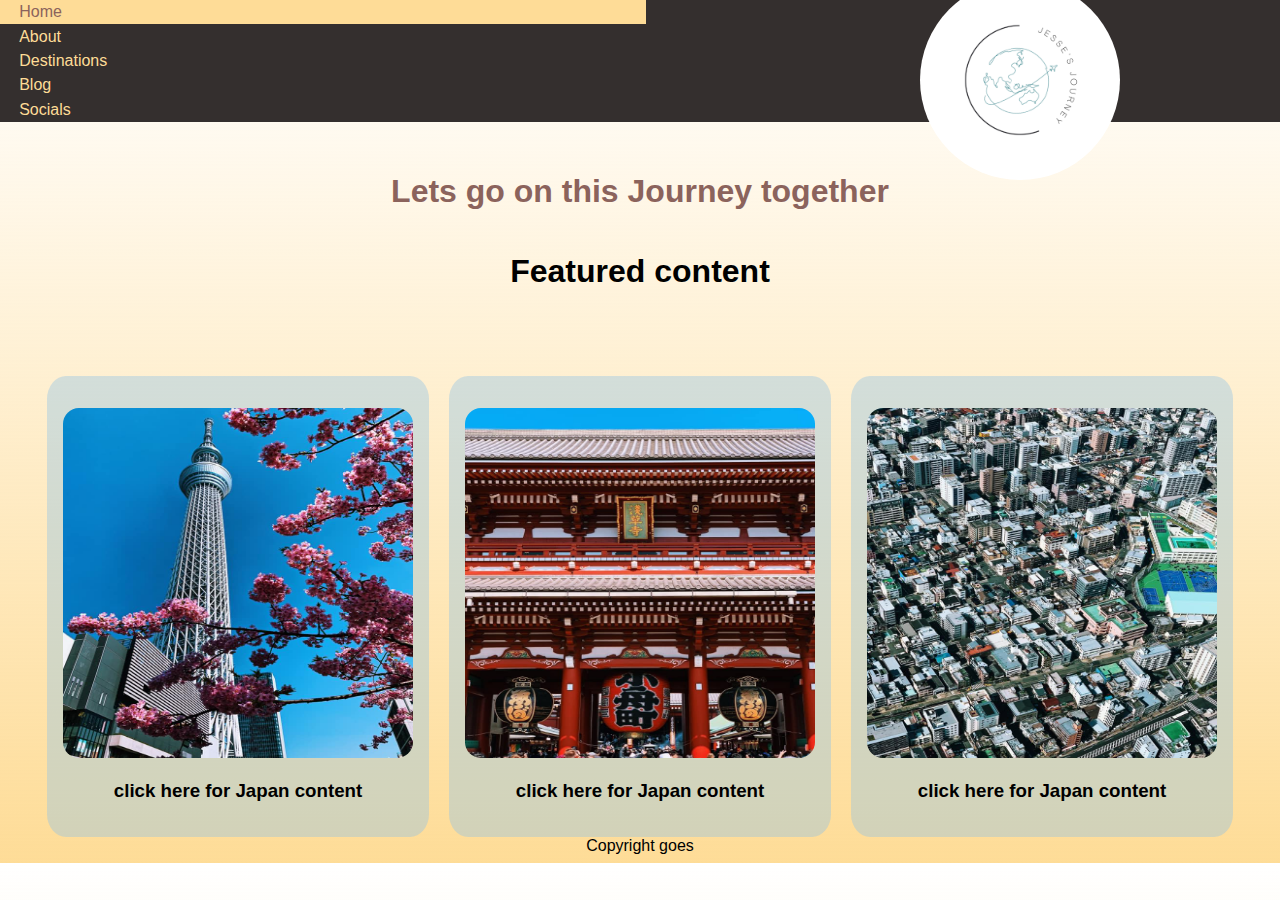
<file: index.html>
<!-- This is a html document of my project Jesse's Journey - a Travel Website -->
<!DOCTYPE html>
<html lang="en">
<head>
    <meta charset="UTF-8" />
    <meta name="viewport" content="width=device-width, initial-scale=1.0">
    <title>Jesse's Journey</title>
    <link rel="stylesheet" href="../CSS/style.css">
</head>
<body> 
<header>
  <div class="logo img">
    <p><a href="../index.html"></a>
    <img
      src="./images/Jesses Journey.png"
      alt="jesse journey logo" width="200px" height="200px">
    </a></p>
  </div>

    <h1>Lets go on this Journey together</h1>
    
    <nav>
      <a href="./index.html">Home</a>
      <a href="./Pages/about.html">About</a>
      <a href="./Pages/destinations.html">Destinations</a>
      <a href="./Pages/blog.html">Blog</a>
      <a href="./Pages/socials.html">Socials</a>
    </nav>
  </header>

  <h1>Featured content</h1>
  <main>
    <section class="Destinations">
    <p><a href="./Pages/destinations.html">
      <img src="./images/Tokyo_Skytree.jpg"
        atl="Skytree in Tokyo with cheery blossoms"
        width="150px" height="200px"></a></p>
      <h3>click here for Japan content</h3>
    </section>
    <section class="Destinations">
      <p><a href="./Pages/destinations.html">
        <img src="./images/Shrine.jpg"
          atl="Shrine in Tokyo"
          width="150px" height="200px"></a></p>
        <h3>click here for Japan content</h3>
      </section>
      <section class="Destinations">
        <p><a href="./Pages/destinations.html">
          <img src="./images/Bird Eye View.jpg"
            atl="Skytree in Tokyo with cheery blossoms"
            width="150px" height="200px"></a></p>
          <h3>click here for Japan content</h3>
        </section>
    

  </main>

    <footer>Copyright goes

    </footer>
  </body>
</html>
</file>
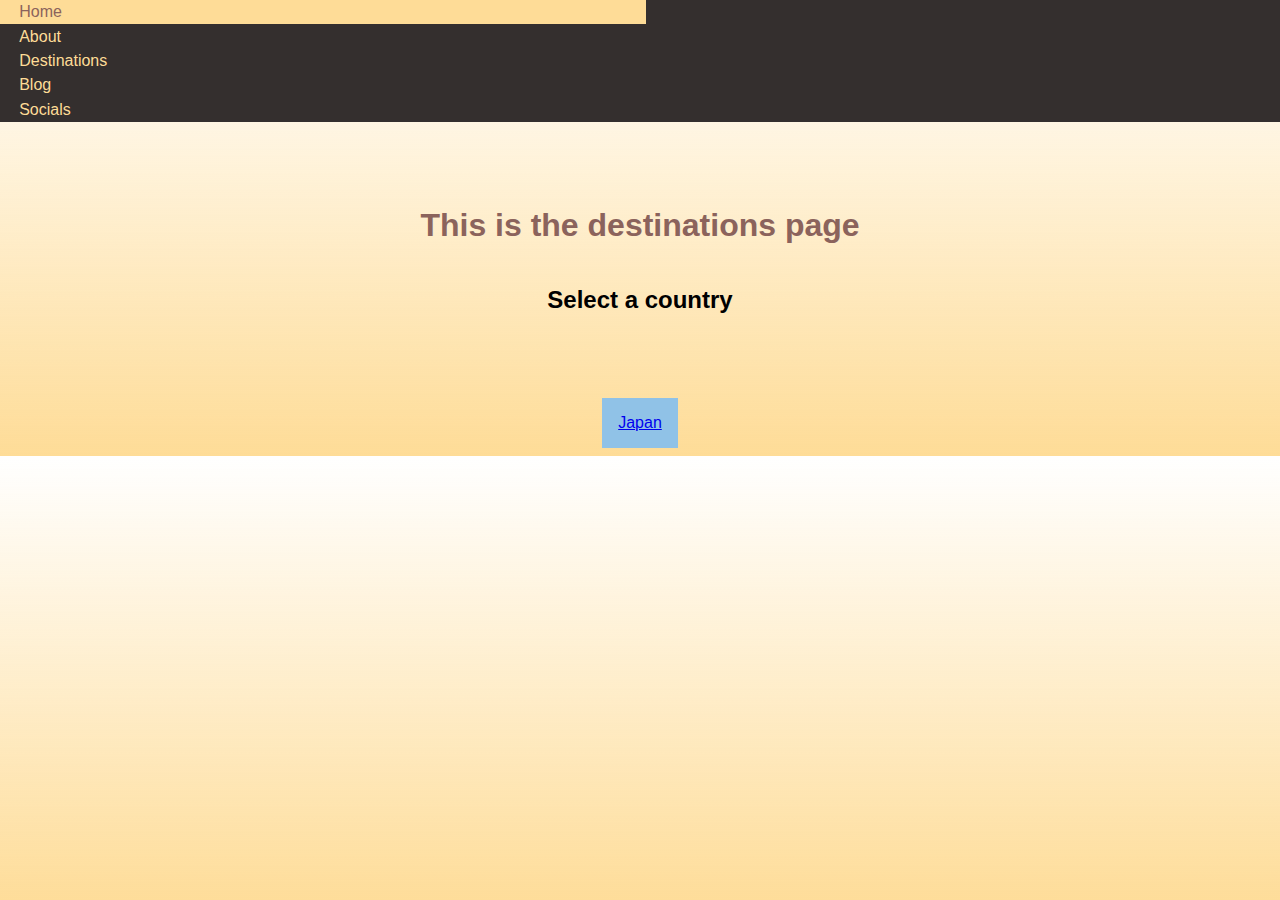
<file: Pages/destinations.html>
<!DOCTYPE html>
<html lang="en">
<head>
    <meta charset="UTF-8">
    <meta name="viewport" content="width=device-width, initial-scale=1.0">
    <title>Jesse's Journey</title>
    <link rel="stylesheet" href="../CSS/style.css">
</head>
<body>
    <header>
        <a href="../index.html">
            <div class="logo">
                <p>Jesse's Journey</p>
            </div>
        </a>
    <h1>This is the destinations page</h1>
    <nav>
        <a href="../index.html">Home</a>
        <a href="./about.html">About</a>
        <a href="./destinations.html">Destinations</a>
        <a href="./blog.html">Blog</a>
        <a href="./socials.html">Socials</a>
    </nav>
    </header>
    <h2>Select a country</h2>
    <div class="country">
    <a href="../Japan.html">Japan</a>

</div>

</body>
</html>
</file>
<file: CSS/style.css>
/* Color Pallete for my website chosen from Coolor*/
* {
  --Caribeean-Current: rgb(40, 102, 110);
  --Sage: rgb(181, 182, 130);
  --Peach-Yellow: rgb(254, 220, 151);
  --Light-Sky-Blue: rgb(144, 194, 231);
  --Rose-Taupe: #8b635c;
  --Silver: #bdb4b2;
  --Jet: #342f2e;;
}
body {
  background-image: linear-gradient(
    rgba(254, 220, 151, 0),
    rgba(254, 220, 151, 1)
  );
  font-family: Arial, Helvetica, sans-serif;
  display: flex;
  flex-direction: column;
  text-align: center;
  align-items: center;
}

header {
  color: var(--Rose-Taupe);
  display: flex;
  flex-direction: column;
  text-align: center;
  align-items:center;
  gap: 8rem;
}
header a{
    text-decoration: none;
}

.logo img {
  background-image: url(../index.html);
  display: block;
  border-radius: 50%;
  width: 200px;
  height: 200px;
  margin: 5rem;
  position: absolute;
  top: -100px;
  right: 80px;
  z-index: 1;
}

nav {  
  overflow: hidden;
  background-color:var(--Jet);
  position: fixed;
  top:0%;
  width: 100%;
  left: 0%;
}

nav a {
  text-decoration: none;
  background-color: var(--Jet);
  color: var(--Peach-Yellow);
  padding: .20rem;
  display:flex;
  text-indent: 1rem;
  
}

nav a:hover {
  background-color: var(--Peach-Yellow);
  color: var(--Rose-Taupe);
  width: 50%;
}
.Destinations {
  margin-top: 175dvw;
  background-color: rgba(144, 194, 231,0.4);
  padding: 1rem;
  border-radius: 5%;
}
.Destinations img {
  width: 75dvw;
}
.country {
  margin-top: 175dvw;
  background-color: var(--Light-Sky-Blue,0.1);
  padding:1rem;
  border: 5%;
  }
.country img{
width:75dvw;
}


@media screen and (width > 600px) {
  main {
    display: flex;
    flex: row;
    flex-wrap: wrap;
    gap: 20px;
    justify-content: space-around;
    align-items: center;
  }

  }

  .Destinations {
    margin-top: 5dvw;
  }
  .Destinations img {
    width: 350px;
    height: 350px;
    border-radius: 1rem;
  }
  .country {
    margin-top: 5dvw;
  }
  .country img {
    width: 350px;
    height: 350px;
    border-radius: 1rem;
}

@media screen and (width < 600px) {
nav a {
  display: flex;
  
  

}
}
/* nav {  
  overflow: hidden;
  background-color:var(--Jet);
  position: fixed;
  top:0%;
  width: 100%;

}

nav a {
  text-decoration: none;
  background-color: var(--Jet);
  color: var(--Peach-Yellow);
  padding: .75rem;
  display:flex;
  float: left;
  text-indent: 100px;
} */
</file>
